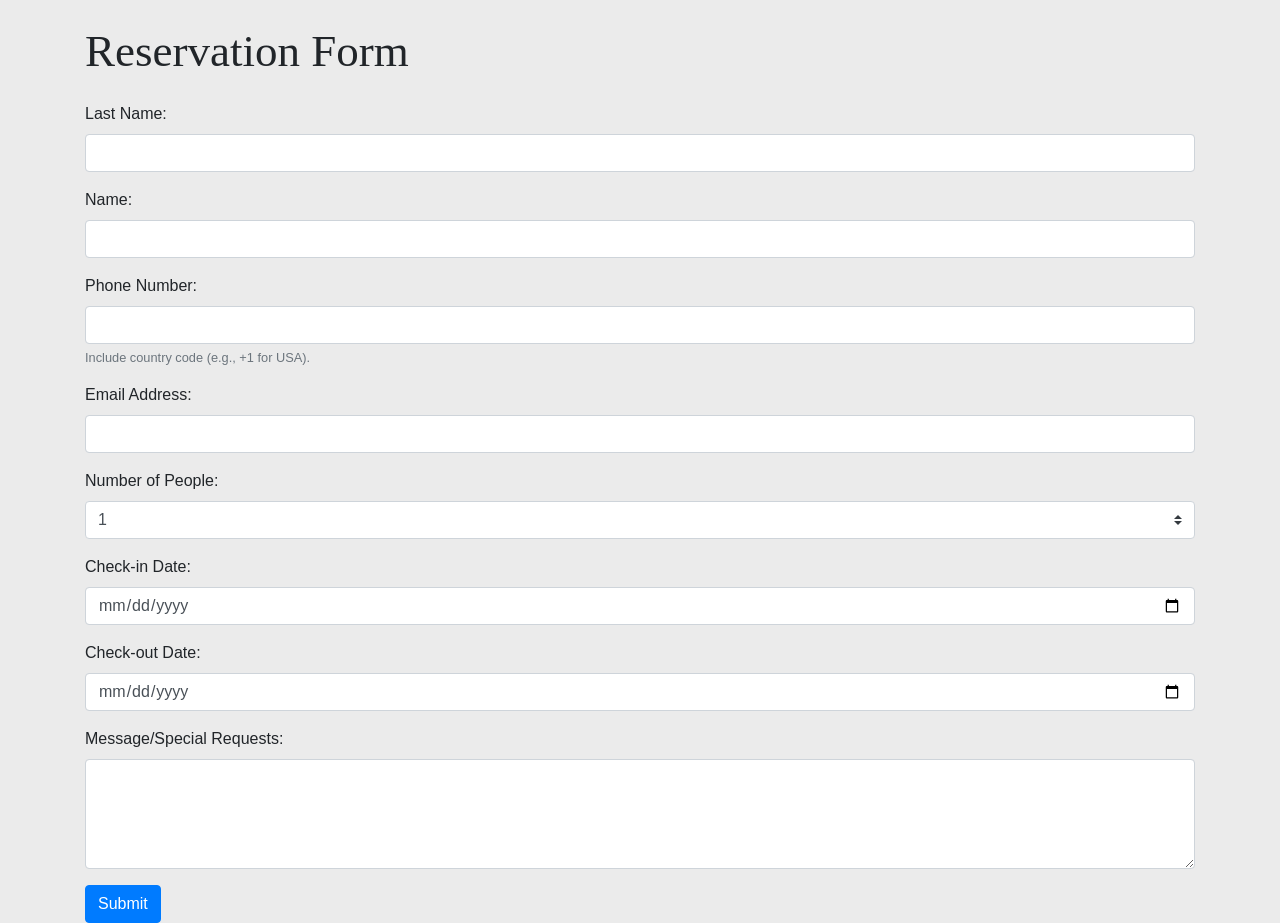
<file: reservation.html>
<!DOCTYPE html>
<html>
  <head>
    <title>Reservation Form</title>
    <link
      rel="stylesheet"
      href="https://stackpath.bootstrapcdn.com/bootstrap/4.5.2/css/bootstrap.min.css" />
    <link rel="stylesheet" href="/styles.css" />
  </head>
  <body class="background">
    <div class="container">
      <h2 class="mt-4">Reservation Form</h2>
      <form id="reservationForm" class="mt-4">
        <div class="form-group">
          <label for="lastname">Last Name:</label>
          <input
            type="text"
            class="form-control"
            id="lastname"
            name="lastname"
            required />
        </div>

        <div class="form-group">
          <label for="name">Name:</label>
          <input
            type="text"
            class="form-control"
            id="name"
            name="name"
            required />
        </div>

        <div class="form-group">
          <label for="phone">Phone Number:</label>
          <input
            type="text"
            class="form-control"
            id="phone"
            name="phone"
            required />
          <small id="phoneHelp" class="form-text text-muted"
            >Include country code (e.g., +1 for USA).</small
          >
        </div>

        <div class="form-group">
          <label for="email">Email Address:</label>
          <input
            type="email"
            class="form-control"
            id="email"
            name="email"
            required />
        </div>

        <div class="form-group">
          <label for="people">Number of People:</label>
          <select class="custom-select" id="people" name="people">
            <option value="1">1</option>
            <option value="2">2</option>
            <option value="3">3</option>
          </select>
        </div>

        <div class="form-group">
          <label for="checkin">Check-in Date:</label>
          <input
            type="date"
            class="form-control"
            id="checkin"
            name="checkin"
            required />
        </div>

        <div class="form-group">
          <label for="checkout">Check-out Date:</label>
          <input
            type="date"
            class="form-control"
            id="checkout"
            name="checkout"
            required />
        </div>

        <div class="form-group">
          <label for="message">Message/Special Requests:</label>
          <textarea
            class="form-control"
            id="message"
            name="message"
            rows="4"></textarea>
        </div>

        <button type="submit" class="btn btn-primary">Submit</button>
      </form>
    </div>

    <script src="https://code.jquery.com/jquery-3.5.1.slim.min.js"></script>
    <script src="https://cdn.jsdelivr.net/npm/@popperjs/core@2.5.3/dist/umd/popper.min.js"></script>
    <script src="https://stackpath.bootstrapcdn.com/bootstrap/4.5.2/js/bootstrap.min.js"></script>

    <script src="formsending.js"></script>
  </body>
</html>
</file>
<file: styles.css>
body {
  background-color: #ebebeb;
}

h2 {
  font-family: "Cormorant", serif;
  font-size: 5vh;
}

.gold-text {
  color: #8d734b;
}

.dark-brown {
  background-color: #140d07;
}

.logo {
  border-radius: 50%;
  margin: 0px;
  padding: 0%;
}

.piombino-image {
  filter: brightness(80%);
  background: url("/App files/img/home/background/piombino.jpg");
  background-size: cover;
  background-position: center;
  color: white;
}

.casa1-image {
  filter: brightness(80%);
  background: url("/App files/img/casa1/background/dorm.webp");
  background-size: cover;
  background-position: center;
  color: white;
}

.casa2-image {
  filter: brightness(80%);
  background: url("/App files/img/casa2/background/background.jpg");
  background-size: cover;
  background-position: center;
  color: white;
}

.activities-image {
  filter: brightness(80%);
  background: url("/App files/img/activities/background/cocktails.webp");
  background-size: cover;
  background-position: center;
  color: white;
}

.map {
  height: 280px;
}

.map-big {
  height: 400px;
}

#map {
  filter: grayscale(70%);
}

.card-left {
  display: flex;
  justify-content: left;
}

.card-right {
  display: flex;
  justify-content: right;
}

.shadow {
  filter: drop-shadow(20px 20px 30px darkgrey);
}

.slide-from-left {
  position: relative;
  filter: blur(10px);
  left: -100%; /* incepem in afara ecranului la stanga */
  animation: slideInFromLeft 2s ease forwards; /* animatia folosita */
}

/* definim animatia */
@keyframes slideInFromLeft {
  to {
    filter: blur(0);
    left: 0; /* miscare spre centrul ecranului */
  }
}
.slide-from-right {
  position: relative;
  filter: blur(5px);
  left: 100%; /* incepem in afara ecranului la dreapta */
  animation: slideInFromRight 2s ease forwards; /* animatia folosita */
}

/* definim animatia */
@keyframes slideInFromRight {
  to {
    filter: blur(0);
    left: 0; /* miscare spre centrul ecranului  */
  }
}

.hidden {
  opacity: 0;
  transition: all 2s;
}

.show {
  opacity: 1;
}

/* elementul fix din stanga */
@media (max-width: 991px) {
  .sticky-left {
    z-index: -5;
    opacity: 0;
    position: absolute;
  }
  .vanish {
    display: none;
  }
}

.vertical {
  display: flex;
  transform-origin: 50%;
  transform: rotate(180deg);
  writing-mode: vertical-lr;
  justify-content: center;
  box-sizing: border-box;
}

/* elementul fix din stanga */
@media (min-width: 992px) {
  .sticky-left {
    position: fixed;
    top: 40%;
    left: 0;
    width: 80px;
    height: 48vh;
    background-color: #8d734b;
    padding: 10px;
    z-index: 10;
  }
}

@media (max-height: 999px) {
  .sticky-left {
    display: none; /* ascundem elementul daca nu avem inaltime de minim 999 px */
  }
}

.contact-info {
  display: flex;
  justify-content: center;
  gap: 18px;
  color: white;
}

.contact-item {
  text-align: left;
}

.contact-item span {
  display: block;
}

.contact-item a {
  color: white;
  text-decoration: none;
  font-size: 20px;
}

.gold,
.gold:active,
.gold:visited,
.gold:focus {
  background-color: #8d734b;
  border-color: #8d734b;
  color: white;
}
.gold:hover {
  color: black;
  background-color: #8d734b;
  border-color: #8d734b;
}

.gold2,
.gold2:active,
.gold2:visited,
.gold2:focus {
  background-color: #140d07;
  border-color: #8d734b;
  color: white;
}
.gold2:hover {
  color: #140d07;
  background-color: #8d734b;
  border-color: #8d734b;
}

.amenities-icon {
  width: 42px;
  height: 42px;
  margin-right: 42pt;
}
</file>
